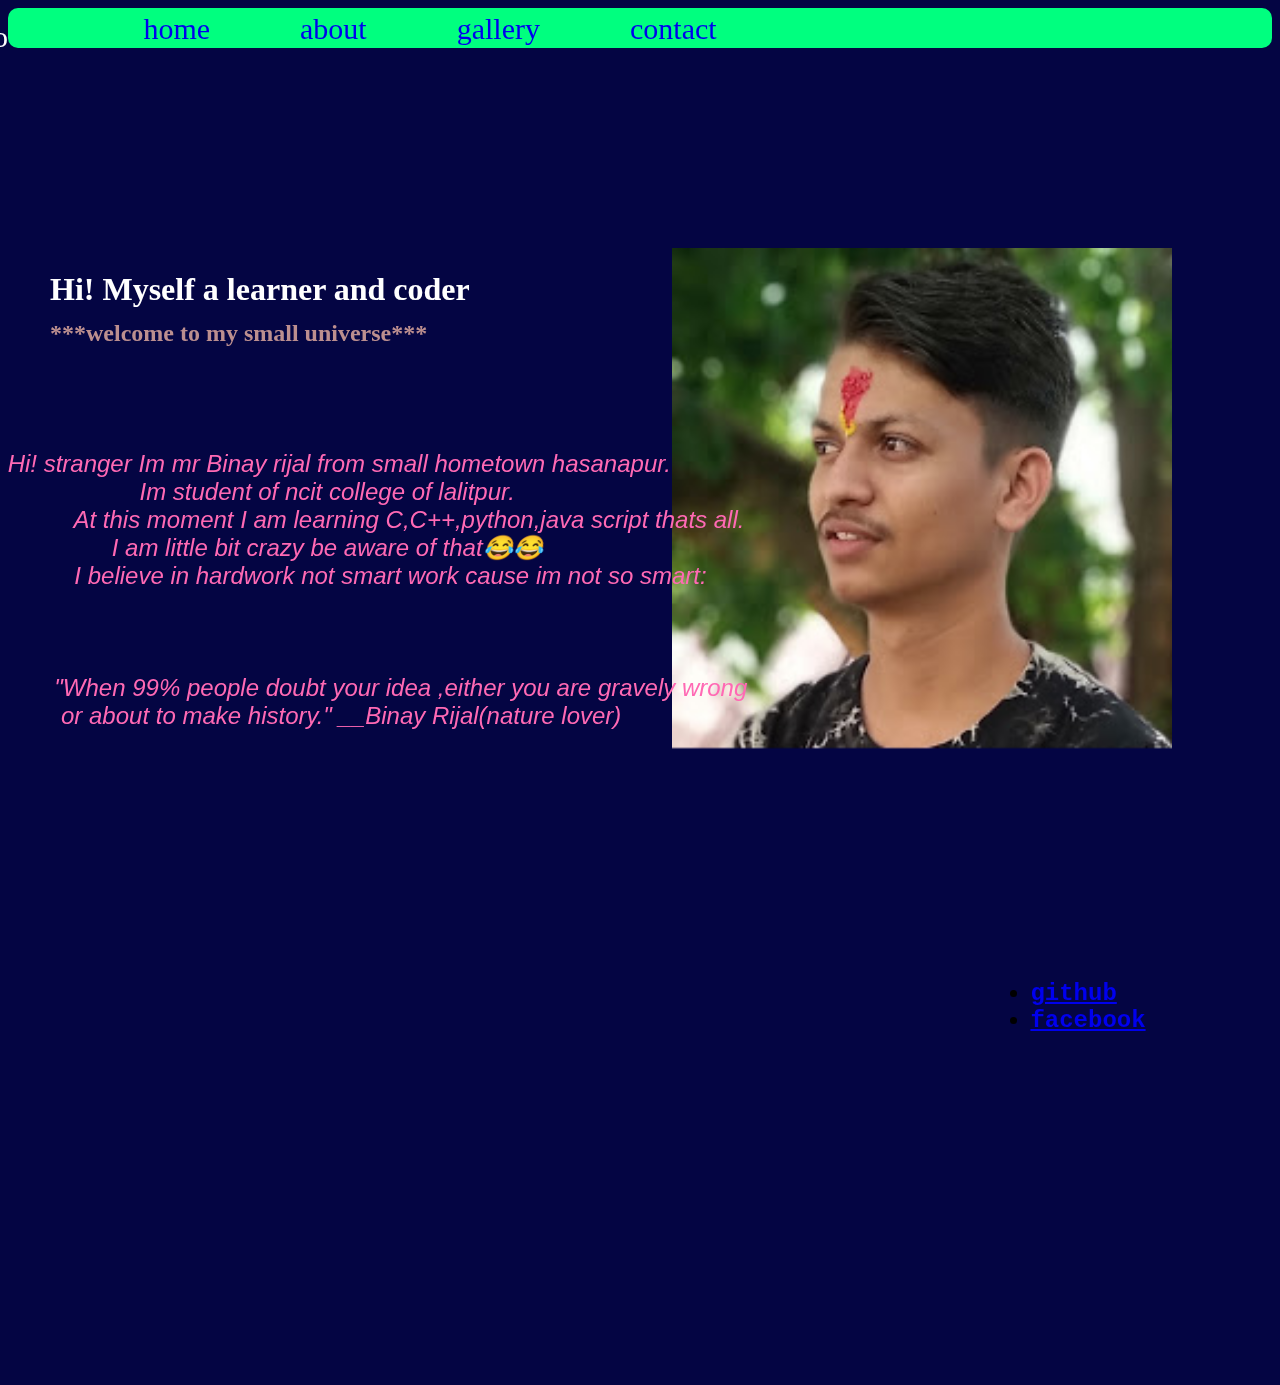
<file: index.html>
<!DOCTYPE html>
<html><head>
    <title>
        my page
    </title>
    <link href="bio.css" rel="stylesheet" type="text/css">
    
</head>
<body>
    <div class="stick">
    <nav>
        <label class="nav-bar">logo</label>

    
        <ul class="nodot">
        <li class="nav-item"><a href="home.html" target="_blank">home</a></li>
        <li  class="nav-item"><a href="about.html" target="_blank">about</a></li>
        <li  class="nav-item"><a href="gallery.html" target="_blank">gallery</a></li>
        <li  class="nav-item"><a href="contact.html" target="_blank">contact</a></li>
    </ul></nav>
    </div>
    <div class="maincontent">
        
            <img src="side.jpg.jpg" height="500px" width="500px">
            

    </div>
    <p>
        <h1>Hi! <b>Myself</b> a learner and coder</h1>
        <h2>***welcome to my small universe***</h2>
       <pre> Hi! stranger Im mr Binay rijal from small hometown hasanapur.
           Im student of ncit college of lalitpur.
           At this moment I am learning C,C++,python,java script thats all.
           I am little bit crazy be aware of that😂😂
           I believe in hardwork not smart work cause im not so smart:



        "When 99% people doubt your idea ,either you are gravely wrong
         or about to make history." __Binay Rijal(nature lover)

        </pre></p>
    <div class="floatcontaint">

    
    <ul id="gaurab">
        <li><a href="#">github</a></li>
        <li><a href="#">facebook</a></li>
    </ul>
    </div>
</body>
</html>
</file>
<file: bio.css>
.nodot{
    list-style-type:none;
    text-align: center;
    display: flex;
    justify-content: center;
    position: relative;
    padding-bottom: 50px;
    padding-right: 500px;
    margin-right: 50px;
    left: 40px;
    top: 1px;
    bottom: 90%;
}
.nav-item a {
    text-decoration: none;
    text-align: left;
    margin-bottom: 10px;
    padding-bottom:100px;
    float: right;
    position: relative;
    bottom: 30px;
    

}
 .nav-bar{
    height: 10px; ;
    margin-top: 10px;
    position: sticky;
    top: 20px;
    color:white;
    font-size: 30px;
    padding: 0 100%;
    float: right;
    padding-left: 10px;
}
.nav-item{
    font-size: 30px;
    float: left;
    border: 10px;
    margin-left: 20px;
    margin-right: 10px;
    font-weight: 30px;
    padding: 13px 30px;
}
/*.git{
    position: fixed;
    bottom: 100px;
    top: none;
}*/
body{
    background-color:rgb(4, 5, 67);
    /* background-image:url("../bio/IMG_20181106_130245.jpg");*/
    background-repeat: no-repeat;
}
nav{
    background:springgreen;
    height: 40px;
    width: 100%;
    position: sticky;
    top: 0px;
    border-radius: 10px;
}
/*.maincontent {
    height: 1px;
    width: 1px;
    float: left;*/

    
    

#gaurab {
    position: relative;
    bottom: 200px;
    padding: 10%;
    float: right;
    margin-top: 500px;
    margin-left: 900px;
    font-size: x-large;
    font-family: 'Courier New', Courier, monospace;
    font-weight: bolder;
    text-decoration: none;



}
.maincontent{
    position: relative;
    top: 200px;
    float:right;
    margin-right: 100px;
    font-size: x-large;
}
/*.floatcontaint{
    margin-bottom: 1000px;

}*/
 pre{
    float: right;
    color:whitesmoke;

    clear: right;
    text-align: center;
    text-justify: left;
    padding-right: 500px;
    font-size: x-large;
    font-family: 'Segoe UI', Tahoma, Geneva, Verdana, sans-serif;
    font-style: italic;
    margin-bottom: 100px;
    padding-bottom: 500px;
    margin-top: 200px;
    position:absolute;
    top: 250px;
    left: 1px;
    right: 200px;
    clear: left;
    color:hotpink;
    

}
h1{
    position: absolute;
    top: 250px;
    left: 50px;
    color: white;
    
}
h2{
    position: absolute;
    top: 300px;
    left: 50px;
    color: rosybrown;
}
</file>
